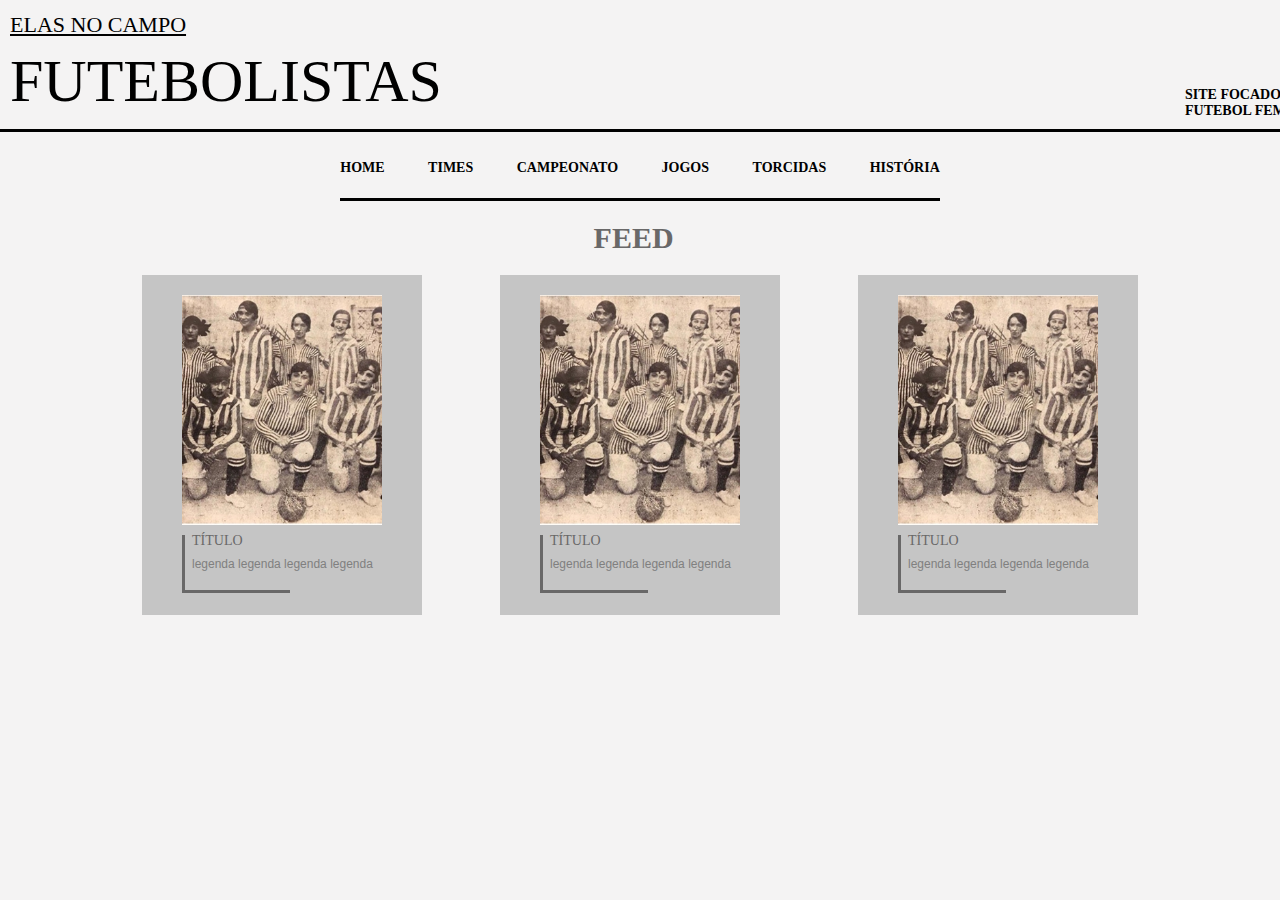
<file: web/indexlogin.html>
<!DOCTYPE html>
<!--
Click nbfs://nbhost/SystemFileSystem/Templates/Licenses/license-default.txt to change this license
Click nbfs://nbhost/SystemFileSystem/Templates/JSP_Servlet/Html.html to edit this template
-->
<html>
    <head>
        <title>Futebolistas</title>
        <meta charset="UTF-8">
        <meta name="viewport" content="width=device-width, initial-scale=1.0">
        <link href="http://fonts.cdnfonts.com/css/lovelo" rel="stylesheet">
        <link rel="stylesheet" href="https://cdnjs.cloudflare.com/ajax/libs/font-awesome/4.7.0/css/font-awesome.min.css">
        <link rel="stylesheet" type="text/css" href="estilo.css">
        <link rel="stylesheet" href="style.css" type="text/css">
        <link rel="stylesheet" href="everyone.css" type="text/css">
        <link rel="stylesheet" href="https://cdnjs.cloudflare.com/ajax/libs/font-awesome/5.15.4/css/all.min.css" integrity="sha512-1ycn6IcaQQ40/MKBW2W4Rhis/DbILU74C1vSrLJxCq57o941Ym01SwNsOMqvEBFlcgUa6xLiPY/NS5R+E6ztJQ==" crossorigin="anonymous" referrerpolicy="no-referrer" />
        <script type="text/javascript">
        function showModal() {
          var element = document.getElementById("modal-logado");
          element.classList.add("show-modal-logado");
        }
        function hideModal() {
          var element = document.getElementById("modal-logado");
          element.classList.remove("show-modal-logado");
        }
        function showEsquece() {
          var element = document.getElementById("modal-esquece");
          element.classList.add("show-esquece");
        }
        function hideEsquece() {
          var element = document.getElementById("modal-esquece");
          element.classList.remove("show-esquece");
        }
        </script>
    </head>
    <body>
     <div id="decoration">
    <div id="barra"></div>
    <div id="textinho">SITE FOCADO NO <br> FUTEBOL FEMININO </div>
  </div>
    <div id="menu-login" onclick="showModal()">
      <center>
      <div id="line-login"></div>
      <div id="line-login"></div>
      <div id="line-login"></div>
      </center>
    </div>
    <div class="side-menu">
      <div class="modal-logado" id="modal-logado">
        <div class="content-logado">
          <span onclick="hideModal()">&times;</span>
          <div id=modal-titulo>NOME DO USUÁRIO</div> <!--AQ É A VARIÁVEL DO NOME QUE O USUÁRIO ESCOLHEU -->
          <div id="modal-line"></div>
          <div id="option"><center>Meu time</center></div>
          <div id="modal-line"></div>
          <div id="option" onclick="showEsquece();hideModal()"><center>Alterar senha</center></div>
          <div id="modal-line"></div>
          <div id="option"><center>Apagar conta</center></div>
          <div id="modal-line"></div>
          <div id="option"><center>SAIR</center></div> <!--Aq é pra logout-->
        </div>
      </div>
    </div>
    <div class="esqueceu">
      <div class="modal-esquece" id="modal-esquece">
        <div class="content-login">
          <span onclick="hideEsquece()">&times;</span>
          ALTERAR SENHA
        </div>
      </div>
    </div>
    <div id="pmenu">
      ELAS NO CAMPO
    </div>
    <div id="smenu">FUTEBOLISTAS</div>
    <hr color="black" size="3px">
    <div class="links">
        <center>
          <nav class="menu">
            <ul>
              <li><a href="index.html">HOME</a></li>
              <li><a href="">TIMES</a></li>
              <li><a href="">CAMPEONATO</a></li>
              <li><a href="">JOGOS</a></li>
              <li><a href="">TORCIDAS</a></li>
              <li><a href="">HISTÓRIA</a></li>
            </ul>
          </nav>
        </center>
    </div>
    <center><div id="line"></div></center>
    <div class="feed"><center>FEED</center></div>
    <center>
    <div id="containers"> <div id="decoration2"></div><div id="decoration3"></div>
    <img src="img/exemplo.jpg" id="img-feed"><div id="titulo">TÍTULO</div><div id="legenda">legenda legenda legenda legenda</div>
  </div>
    <div id="space"></div>
    <div id="containers"> <div id="decoration2"></div><div id="decoration3"></div>
    <img src="img/exemplo.jpg" id="img-feed"><div id="titulo">TÍTULO</div><div id="legenda">legenda legenda legenda legenda</div></div>
    <div id="space"></div>
    <div id="containers"><div id="decoration2"></div><div id="decoration3"></div>
    <img src="img/exemplo.jpg" id="img-feed"><div id="titulo">TÍTULO</div><div id="legenda">legenda legenda legenda legenda</div></div>
    </center>
  </body>
</html>
</file>
<file: web/estilo.css>
*{
  margin: 0;
  padding: 0;
}
body{background-color: #F4F3F3;}
/*HEADER*/
/*BARRAS DE DECORAÇÃO*/
#decoration{
  width: 49%;
  height: 100px;
  position: absolute;
  float: right;
}
#barra{
  height: 110px;
  background-color: black;
  width: 10px;
  margin-bottom: 15px;
  margin-left: 1340px;
}
/*FIM*/
#textinho{
  height: 60px;
  width: 170px;
  font: black;
  font-size: 14px;
  margin-left: 1185px;
  position: absolute;
  margin-top: -50px;
  font-family: "Lucida" Grande, sans-serif;
  font-weight: bold;
}
#menu-login{
  width: 32px;
  height: 26px;
  margin-left: 1290px;
  position: absolute;
  margin-top: 8px;
  justify-content: center;
  cursor: pointer;
}
#menu-login:hover{
  -webkit-transform: scale(1.02);
  -ms-transform: scale(1.02);
  transform: scale(1.02);
}
#line-login{
  background-color: black;
  width: 20px;
  display: flex;
  height: 2px;
  margin-top: 4px;
  float: center;
}
#pmenu{
  height: 35px;
  width: 50%;
  font-family: 'Lovelo';
  font-style: normal;
  font-weight: 300;
  src: local('Lovelo'), url('https://fonts.cdnfonts.com/s/18519/Lovelo-LineLight.woff') format('woff');
  margin-left: 10px;
  margin-top: 12px;
  font-size: 22px;
  text-decoration: underline;
}
#smenu{
  height: 75px;
  width: 50%;
  margin-left: 10px;
  font-size: 60px;
  font-family: fantasy;
  margin-bottom: 7px;
}
#botoes{
  float: right;
  position: absolute;
  margin-top: -24px;
  margin-left: 1170px;
  display: flex;
}
#btn{
  border-radius: 33px;
  height: 33px;
  width: 33px;
  border-style: none;
  background-color: #B7B3B3;
  color: white;
  cursor: pointer;
  margin-right: 12px;
}
#btn2{
  border-radius: 33px;
  height: 33px;
  width: 103px;
  border-style: none;
  background-color: #B7B3B3;
  color: #ffffff;
  cursor: pointer;
  margin-right: 20px;
  font: Times New Roman;
  font-weight: bold;
}
/*FIM HEADER*/
/*MODAL*/
.modal{
  position: fixed;
  padding: 0;
  left: 1127px;
  top: 12px;
  width: 100%;
  height: 100%;
  display: flex;
  align-items: top;
  justify-content: top;
  transform: scale(1.1);
  opacity: 0;
  visibility: hidden;
  transition: visibility 0.25s ease-in-out, transform 0.25s
  ease-in-out, opacity 0.25s ease-in-out;
  z-index: 1000;
}
.modal-logado{
  position: fixed;
  padding: 0;
  left: 1127px;
  top: 12px;
  width: 100%;
  height: 100%;
  display: flex;
  align-items: top;
  justify-content: top;
  transform: scale(1.1);
  opacity: 0;
  visibility: hidden;
  transition: visibility 0.25s ease-in-out, transform 0.25s
  ease-in-out, opacity 0.25s ease-in-out;
  z-index: 1000;
}
.content-logado{
  background-color: #1C1C1C;
  padding: 16px 24px;
  width: 164px;
  height: 215px;
  font-family: arial;
  color: rgba(220,220,220);
  border-radius: 5px;
}
.modal-content{
  background-color: #1C1C1C;
  padding: 16px 24px;
  width: 164px;
  height: 190px;
  font-family: arial;
  color: rgba(220,220,220);
  border-radius: 5px;
}
.modal-login{
  position: fixed;
  padding: 0;
  left: 0;
  top: 0;
  width: 100%;
  height: 100%;
  display: flex;
  align-items: center;
  justify-content: center;
  background: rgba(0, 0, 0, 0.5);
  transform: scale(1.1);
  opacity: 0;
  visibility: hidden;
  transition: visibility 0.25s ease-in-out, transform 0.25s
  ease-in-out, opacity 0.25s ease-in-out;
  z-index: 1000;
}
.modal-cadastro{
  position: fixed;
  padding: 0;
  left: 0;
  top: 0;
  width: 100%;
  height: 100%;
  display: flex;
  align-items: center;
  justify-content: center;
  background: rgba(0, 0, 0, 0.5);
  transform: scale(1.1);
  opacity: 0;
  visibility: hidden;
  transition: visibility 0.25s ease-in-out, transform 0.25s
  ease-in-out, opacity 0.25s ease-in-out;
  z-index: 1000;
}
.modal-esquece{
  position: fixed;
  padding: 0;
  left: 0;
  top: 0;
  width: 100%;
  height: 100%;
  display: flex;
  align-items: center;
  justify-content: center;
  background: rgba(0, 0, 0, 0.5);
  transform: scale(1.1);
  opacity: 0;
  visibility: hidden;
  transition: visibility 0.25s ease-in-out, transform 0.25s
  ease-in-out, opacity 0.25s ease-in-out;
  z-index: 1000;
}
.content-login{
  background-color: white;
  padding: 16px 24px;
  width: 384px;
  height: 400px;
  border-radius: 0.5rem;
  font-family: arial;
  font-weight: 6px;
  font-size: 24px;
  margin-top: 9px;
}
.content-cadastro{
  background-color: white;
  padding: 16px 24px;
  width: 384px;
  height: 400px;
  border-radius: 0.5rem;
  font-family: arial;
  font-weight: 6px;
  font-size: 24px;
  margin-top: 9px;
}
span{
  float: right;
  width: 24px;
  cursor: pointer;
  background-color: lightgray;
  text-align: center;
  line-height: 24px;
}
span:hover{
  background-color: darkgray;
}
.show-modal{
  opacity: 1;
  visibility: visible;
  transform: scale(1.0);
}
.show-modal-logado{
  opacity: 1;
  visibility: visible;
  transform: scale(1.0);
}
#modal-titulo{
  font-family: arial;
  color: rgba(220,220,220);
  font-size: 19px;
  margin-top: 2px;
  margin-bottom: 30px;
  margin-left: 5px;
}
#option{
  font-family: arial;
  color: rgba(220,220,220);
  font-size: 15px;
  margin-top: 10px;
  cursor: pointer;
}
#option:hover{
  font-weight: 550;
}
#modal-line{
  width: 154px;
  margin-left: 5px;
  height: 1px;
  background-color: rgba(220,220,220);
  margin-top: 10px;
}
span{
  float: right;
  width: 24px;
  cursor: pointer;
  background-color: rgba(192,192,192);
  text-align: center;
  line-height: 24px;
  color: #FFFAFA;
}
span:hover{
  background-color: darkgray;
}
.show-login{
  opacity: 1;
  visibility: visible;
  transform: scale(1.0);
}
.show-cadastro{
  opacity: 1;
  visibility: visible;
  transform: scale(1.0);
}
.show-esquece{
  opacity: 1;
  visibility: visible;
  transform: scale(1.0);
}
/*FIM MODAL*/

/*MENU*/
.links{
  height: 40px;
  width: 100%;
  background-color: #030303;
  display: inline-block;
  font-family: "CopperplGoth Bd BT";
  font-size: 14px;
  margin-top: 8px;
  margin-bottom: 3px;
}
:root {
    --cor-fundo: #F4F3F3;
    --cor-hover: #;
    --cor-primaria: black;
}
.menu ul {
    list-style-type: none;
    padding: 0;
}
.menu ul {
    background-color: var(--cor-fundo);
}
.menu ul li {
    display: inline;
    position: relative;
}
.menu ul li a {
    color: var(--cor-primaria);
    text-decoration: none;
    display: inline-block;
    padding: 20px;
    transition: background .3s;
}
.menu ul li a:hover {
    background-color: lightgray;
    position: relative;
    text-decoration: none;
    height: 12px;
}
#line{
  float: center;
  width: 46.8%;
  height: 3px;
  background-color: black;
  margin-top: 15px;
  display: flex;
  flex-direction: row;
  justify-content: center;
  align-items: center;
}
/*FIM MENU*/

.feed{
  width: 99%;
  font-family: "Vagabond";
  font-size: 30px;
  margin-top: 20px;
  font-weight: bolder;
  color: #696868;
}
/*DECORAÇÃO E ESTRUTURA DAS CONTAINERS DO FEED*/
#containers{
  height: 340px;
  background-color: rgb(128,128,128, 0.4);
  float: center;
  width: 280px;
  margin-top: 20px;
  display: inline-block;
  cursor: pointer;
}
#containers:hover{
  -webkit-transform: scale(1.07);
  -ms-transform: scale(1.07);
  transform: scale(1.07);
}
#space{
  width: 70px;
  display: inline-block;
}
#img-feed{
  width: 200px;
  height: 230px;
  margin-top: 20px;
  display: flex;
}
#titulo{
  font-size: 14px;
  color: #696868;
  margin-top: 8px;
  margin-left: 50px;
  font-family: fantasy;
  height: 14px;
  display: flex;
}
#legenda{
  font-size: 12px;
  color: 	#808080;
  display: flex;
  margin-top: 10px;
  margin-left: 50px;
  font-family: arial;
}
#decoration2{
  position: absolute;
  background-color: #696868;
  height: 58px;
  width: 3px;
  margin-top: 260px;
  margin-left: 40px;
}
#decoration3{
  position: absolute;
  background-color: #696868;
  height: 3px;
  width: 108px;
  margin-top: 315px;
  margin-left: 40px;
}
/*FIM FEED*/
</file>
<file: web/style.css>
.select-box {
  position: relative;
  display: flex;
  width: 135px;
  flex-direction: column;
  max-height: 185px;
}
.select-box .options-container {
  background: lightgray;
  width: 100%;
  opacity: 0;
  border-radius: 8px;
  overflow: hidden;
  order: 1;
  color: rgb(56, 52, 52);
}
.select-box .option, .selected {
  padding: 6px 12px;
  cursor: pointer;
}
.select-box .option .radio {
  display: none;
}
.selected {
  background: lightgray;
  border-radius: 8px;
  margin-bottom: 10px;
  color: rgb(56, 52, 52);
  position: relative;
  order: 0;
  font-size: 14px;
  height: 18px;
  padding-bottom: 15px;
  padding-left: 5px;
}
.selected:after{
  content: '\f106';
  position: absolute;
  right: 13px;
  bottom: 5px;
  font-family: 'Font Awesome 5 Free', arial;
  font-weight: 700;
  color: black;
  transform: rotate(180deg);
  transition: all .4s;
}
.select-box .option:hover {
  background: #DAD0EE;
  border-radius: 5px;
  color: #7F6F99;
}
.select-box .option input:hover{
    font-weight: 700px;
}
.search-box input {
  width: 70%;
  height: 10%;
  padding: 16px 16px;
  font-family: Roboto, sans-serif;
  font-size: 14px;
  position: absolute;
  opacity: 0;
  outline: 3px solid white;
  outline-offset: -10px;
  z-index: 100;
  border: none;
  background-color: lightgray;
}
#option1{
  margin-top: 45px;
}
.select-box .options-container.active {
  max-height: 240px;
  opacity: 1;
  overflow-y: scroll;
  transition: all 0.4s;
}
.select-box .options-container.active ~ .selected::after {
  transform: rotateY(180deg);
  /* top: -6px; */
}
.select-box .options-container::-webkit-scrollbar {
  width: 7px;
  background: #888;
  border-radius:  8px ;
  height: 1px;
}
.select-box .options-container::-webkit-scrollbar-thumb {
  background: #464749;
  border-radius: 8px 8px 8px 8px;
}
.select-box .options-container.active ~ .search-box input {
  opacity: 1;
  pointer-events: auto;
}
</file>
<file: web/everyone.css>
.form{
  margin-top: 40px;
  font-size: 16px;
  display: grid;
  line-height: 29px;
}
.form-cadastro{
  margin-top: 20px;
  font-size: 16px;
  line-height: 29px;
}
#form-cadastro{
  display: grid;
}
input{
  height: 30px;
  width: 360px;
  margin-top: 5px;
  margin-bottom: 8px;
  font-size: 14px;
  padding: 3px;
  font-weight: 200;
  border-width: 2px;
  border-radius: 4px;
  border-color: black;
}
.form-button{
  margin-top: 40px;
  float: center;
  height: 30px;
  width: 80px;
  background-color: lightgray;
  font-family: arial;
  font-size: 14px;
  color: black;
  cursor: pointer;
  border-width: 0;
  font-weight: 200;
}
.form-button:hover{
  background-color: darkgray;
}
.cadastro-button{
  float: right;
  margin-right: 17px;
  height: 34px;
  width: 120px;
  background-color: lightgray;
  font-family: arial;
  font-size: 14px;
  color: black;
  cursor: pointer;
  border-width: 0;
  font-weight: 200;
  margin-top: 4px;
}
.cadastro-button:hover{
  background-color: darkgray;
}
.esquece{
  font-size: 13px;
  text-decoration: underline;
  color: blue;
  font-family: arial;
  cursor: pointer;
  margin-top: 25px;
}

ul{
    font-weight: bold;
}
</file>
